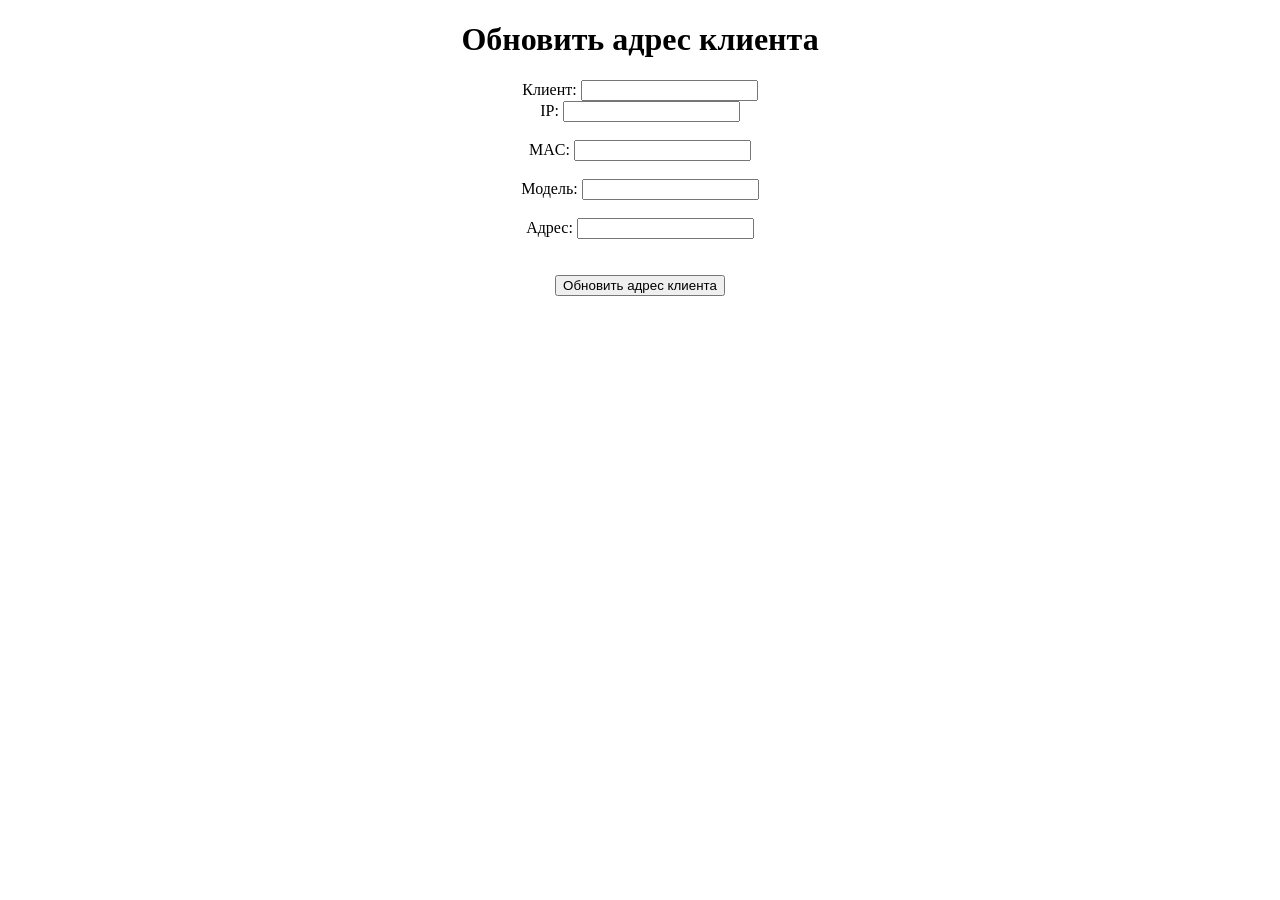
<file: src/main/resources/templates/address_update_page.html>
<!DOCTYPE html>
<html lang="en">
<head>
    <meta charset="UTF-8">
    <title>Форма обновления адреса клиента</title>
    <link th:href="@{/styles.css}" rel="stylesheet"/>
</head>
<div align="center">
    <h1>Обновить адрес клиента</h1>
    <form th:action="@{/address/save-update-address}" th:object="${client}" method="post">

        <input type="text" th:field="*{clientId}" th:value="${client.getClientId}" hidden/>
        <label for="clientName">Клиент: </label>
        <input type="text" id="clientName" th:field="*{clientName}" th:value="${client.getClientName}" readonly/>
        <br>
        <input name="type" th:field="*{clientType}" th:value="${client.getClientType}" hidden/>
        <input type="text" th:field="*{datereg}" th:value="${client.getDatereg}" hidden/>
        <label for="ip">IP:</label>
        <input type="text" id="ip" th:field="*{ip}" th:value="${client.getIp}"/>
        <div th:if="${#fields.hasErrors('ip')}" class="error-message" th:errors="*{ip}"></div>
        <br>
        <label for="mac">MAC:</label>
        <input type="text" id="mac" th:field="*{mac}" th:value="${client.getMac}"/>
        <div th:if="${#fields.hasErrors('mac')}" class="error-message" th:errors="*{mac}"></div>
        <br>
        <label for="model">Модель: </label>
        <input type="text" id="model" th:field="*{model}" th:value="${client.getModel}"/>
        <div th:if="${#fields.hasErrors('model')}" class="error-message" th:errors="*{model}"></div>
        <br>
        <label for="address">Адрес:</label>
        <input type="text" id="address" th:field="*{address}" th:value="${client.getAddress}"/>
        <div th:if="${#fields.hasErrors('address')}" class="error-message" th:errors="*{address}"></div>
        <br><br>
        <input type="submit" value="Обновить адрес клиента">
    </form>
</div>
</html>
</file>
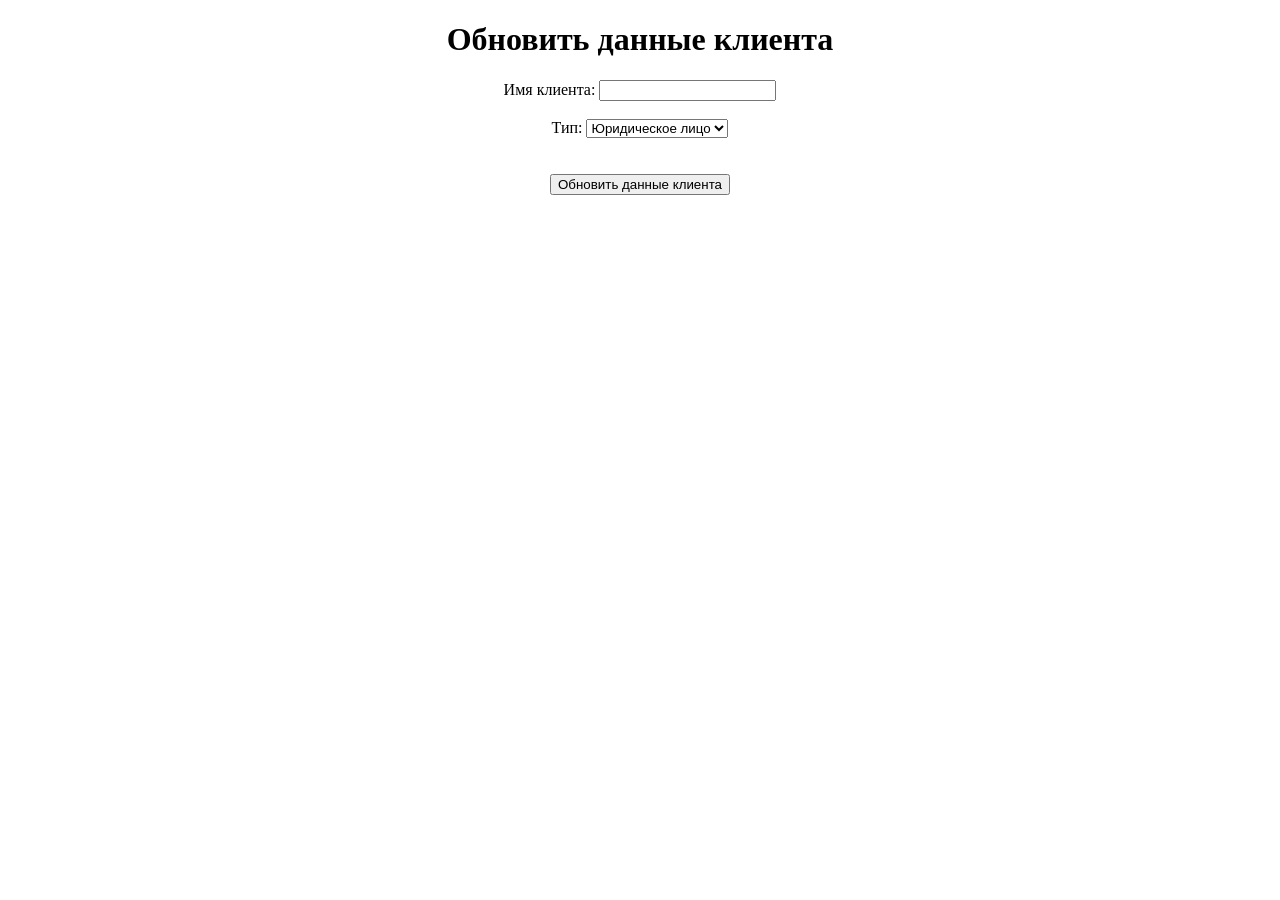
<file: src/main/resources/templates/client_update_page.html>
<!DOCTYPE html>
<html lang="en">
<head>
    <meta charset="UTF-8">
    <title>Форма обновления данных клиента</title>
    <link th:href="@{/styles.css}" rel="stylesheet"/>
</head>
<div align="center">
    <h1>Обновить данные клиента</h1>
    <form th:action="@{/client/save-update-client}" th:object="${client}" method="post">

        <input type="text" th:field="*{clientId}" th:value="${client.getClientId()}" hidden>
        <input type="text" th:field="*{datereg}" th:value="${client.getDatereg()}" hidden>
        <label for="clientName">Имя клиента:</label>
        <input type="text" id="clientName" th:field="*{clientName}" th:value="${client.getClientName()}">
        <div th:if="${#fields.hasErrors('clientName')}" class="error-message" th:errors="*{clientName}"></div>
        <br>
        <label for="type">Тип:</label>
        <select name="type" id="type" th:field="*{clientType}">
            <option value="Юридическое лицо">Юридическое лицо</option>
            <option value="Физическое лицо">Физическое лицо</option>
        </select>
        <div th:if="${#fields.hasErrors('clientType')}" class="error-message" th:errors="*{clientType}"></div>
        <br><br>
        <button>Обновить данные клиента</button>
    </form>
</div>
</html>
</file>
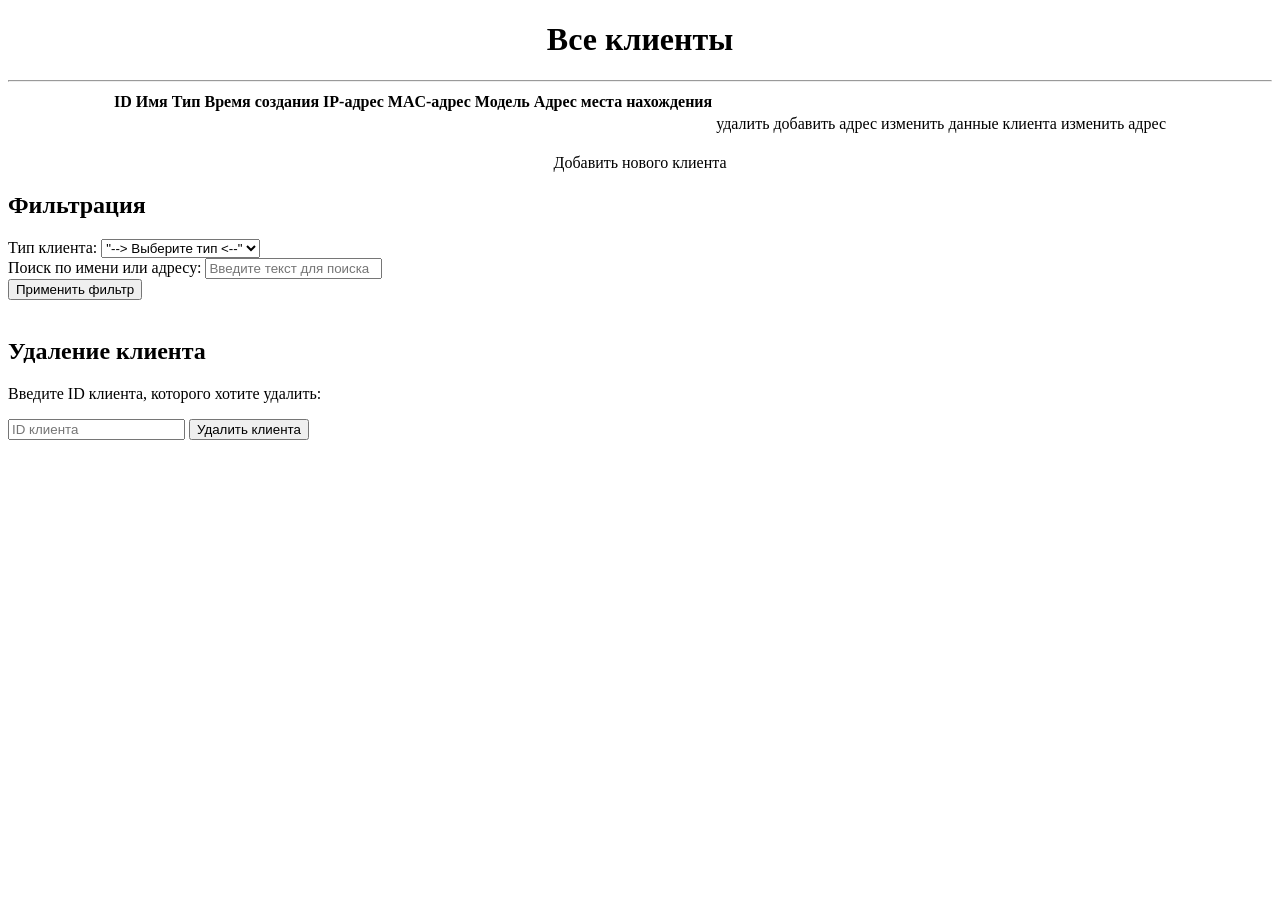
<file: src/main/resources/templates/clients_page.html>
<!DOCTYPE html>
<html lang="en">
<head>
    <meta charset="UTF-8">
    <title>Все клиенты</title>
    <link th:href="@{/styles.css}" rel="stylesheet"/>
</head>
<body>
<div align="center">
    <h1>Все клиенты</h1>
    <hr>
    <table class="clients-table">
        <thead>
        <tr>
            <th>ID</th>
            <th>Имя</th>
            <th>Тип</th>
            <th>Время создания</th>
            <th>IP-адрес</th>
            <th>MAC-адрес</th>
            <th>Модель</th>
            <th>Адрес места нахождения</th>
        </tr>
        </thead>
        <tbody>
        <tr th:each="client:${clients}">
            <td th:text="${client.getClientId()}"></td>
            <td th:text="${client.getClientName()}"></td>
            <td th:text="${client.getClientType()}"></td>
            <td th:text="${client.getDatereg()}"></td>
            <td th:text="${client.getIp()}"></td>
            <td th:text="${client.getMac()}"></td>
            <td th:text="${client.getModel()}"></td>
            <td th:text="${client.getAddress()}"></td>
            <td>
                <a th:href="@{/address/remove-address/{mac}/{id}(id=${client.getClientId()}, mac=${client.getMac()})}">удалить</a>
                <a th:href="@{/address/{id}(id=${client.getClientId()})}">добавить адрес</a>
                <a th:href="@{/client/update-client/{id}(id=${client.getClientId()})}">изменить данные клиента</a>
                <a th:href="@{/address/update-address/{id}/{mac}(mac=${client.getMac()}, id=${client.getClientId()})}">изменить
                    адрес</a>
            </td>
        </tr>
        </tbody>
    </table>
    <br>
    <a th:href="@{/client/add-new-client}">Добавить нового клиента</a>

</div>
<div class="container">
    <div>
        <form th:action="@{/client-address}" th:object="${filters}" method="get">
            <h2>Фильтрация</h2>
            <label for="type">Тип клиента:</label>
            <select name="type" id="type" th:field="*{filterType}">
                <option value="--> Выберите тип <--">"--> Выберите тип <--"</option>
                <option value="Юридическое лицо">Юридическое лицо</option>
                <option value="Физическое лицо">Физическое лицо</option>
            </select>
            <br>
            <label for="search">Поиск по имени или адресу:</label>
            <input type="text" id="search" name="search" placeholder="Введите текст для поиска" th:field="*{filterNameOrAddress}">
            <br>
            <input type="submit" value="Применить фильтр">
        </form>

        <br>
        <h2>Удаление клиента</h2>
        <p>Введите ID клиента, которого хотите удалить:</p>
        <input type="text" id="deleteId" placeholder="ID клиента">
        <button onclick="deleteClient()">Удалить клиента</button>
    </div>
</div>
<script>
    function deleteClient() {
        var deleteId = document.getElementById('deleteId').value;
        var href = '/client-address/remove/${clientId}';
        href = href.replace('${clientId}', deleteId);
        window.location.href = href;
    }

</script>
</body>
</html>
</file>
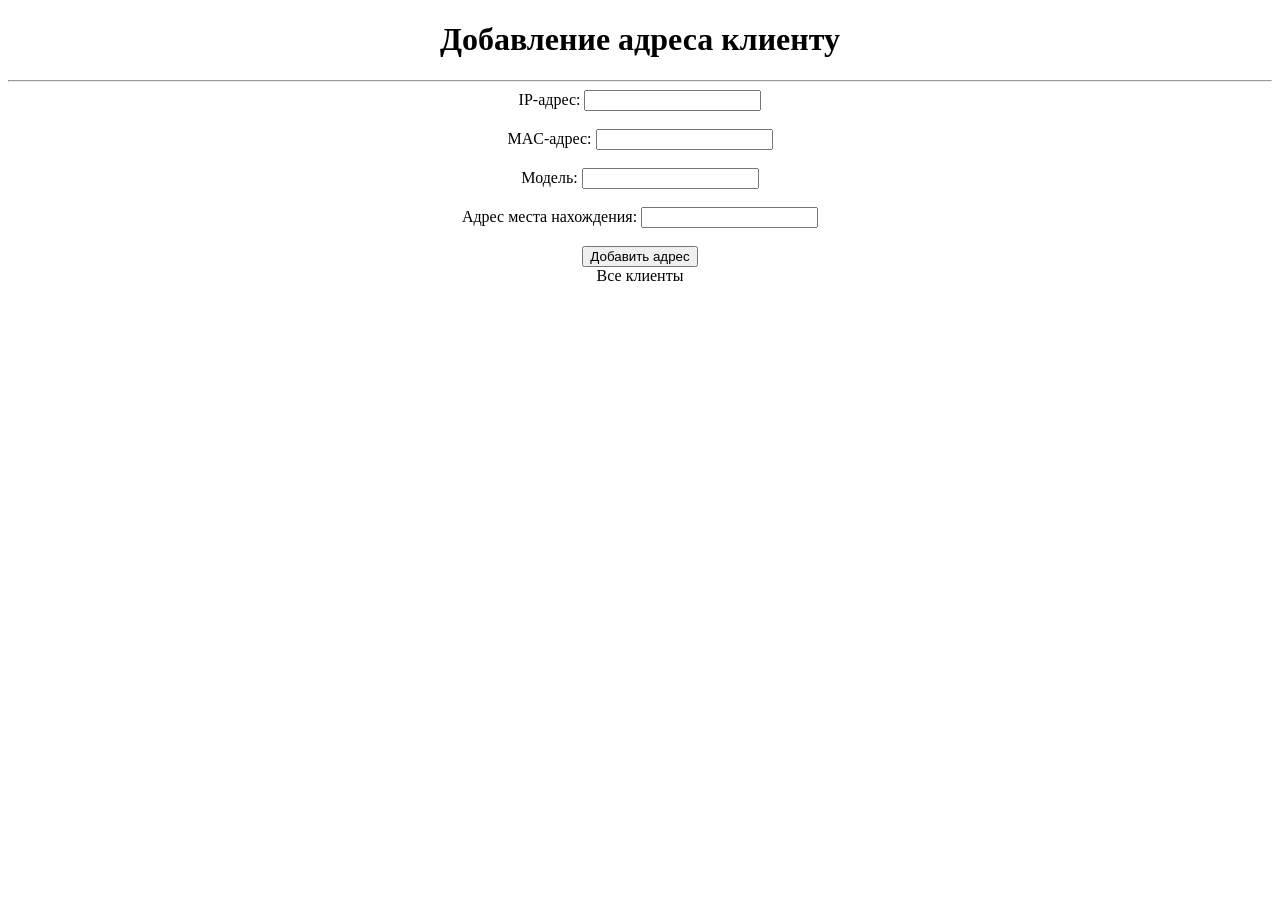
<file: src/main/resources/templates/create_address_page.html>
<!DOCTYPE html>
<html lang="en">
<head>
    <meta charset="UTF-8">
    <title>Адреса клиента</title>
    <link th:href="@{/styles.css}" rel="stylesheet" />
</head>
<body>
<div align="center">
    <h1>Добавление адреса клиенту</h1>
    <hr>
    <form th:action="@{/address/create-address}" th:object="${address}" method="post">

        <label for="ip">IP-адрес:</label>
        <input type="text" id="ip" name="ip" th:field="*{ip}">
        <div th:if="${#fields.hasErrors('ip')}" class="error-message" th:errors="*{ip}"></div>
        <br>
        <label for="mac">MAC-адрес:</label>
        <input type="text" id="mac" name="mac" th:field="*{mac}">
        <div th:if="${#fields.hasErrors('mac')}" class="error-message" th:errors="*{mac}"></div>
        <br>
        <label for="model">Модель:</label>
        <input type="text" id="model" name="model" th:field="*{model}">
        <div th:if="${#fields.hasErrors('model')}" class="error-message" th:errors="*{model}"></div>
        <br>
        <label for="address">Адрес места нахождения:</label>
        <input type="text" id="address" name="address" th:field="*{address}">
        <div th:if="${#fields.hasErrors('address')}" class="error-message" th:errors="*{address}"></div>
        <br>
        <button>Добавить адрес</button>
        <br>
        <a th:href="@{/client-address}">Все клиенты</a>
    </form>
</div>
</body>
</html>
</file>
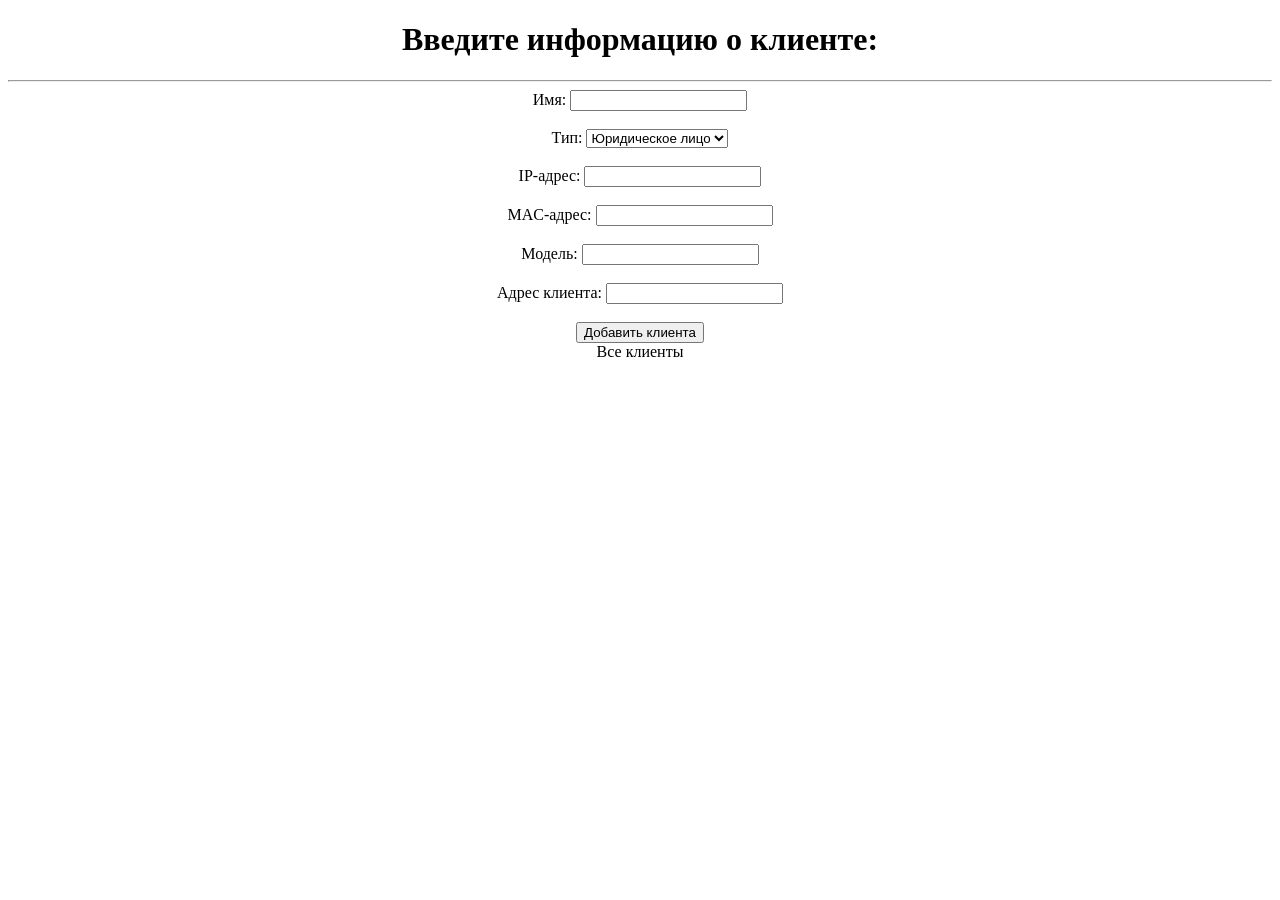
<file: src/main/resources/templates/create_client_page.html>
<!DOCTYPE html>
<html lang="en" xmlns="http://www.w3.org/1999/html">
<head>
    <meta charset="UTF-8">
    <title>Добавление нового клиента</title>
    <link th:href="@{/styles.css}" rel="stylesheet" />
</head>
<body>
<div align="center">
    <h1>Введите информацию о клиенте:</h1>
    <form th:action="@{/client/create-client}" th:object="${client}" method="post">
    <hr>
        <label for="name">Имя:</label>
    <input type="text" id="name" th:field="*{clientName}">
        <div th:if="${#fields.hasErrors('clientName')}" class="error-message" th:errors="*{clientName}"></div>
        <br>
    <label for="type">Тип:</label>
    <select name="type" id="type" th:field="*{clientType}">
        <option value="Юридическое лицо">Юридическое лицо</option>
        <option value="Физическое лицо">Физическое лицо</option>
    </select>
        <div th:if="${#fields.hasErrors('clientType')}" class="error-message" th:errors="*{clientType}"></div>
        <br>
    <label for="ip">IP-адрес:</label>
    <input type="text" id="ip" th:field="*{ip}">
        <div th:if="${#fields.hasErrors('ip')}" class="error-message" th:errors="*{ip}"></div>
        <br>
    <label for="mac">MAC-адрес:</label>
    <input type="text" id="mac" th:field="*{mac}">
        <div th:if="${#fields.hasErrors('mac')}" class="error-message" th:errors="*{mac}"></div>
        <br>
    <label for="model">Модель:</label>
    <input type="text" id="model" th:field="*{model}">
        <div th:if="${#fields.hasErrors('model')}" class="error-message" th:errors="*{model}"></div>
        <br>
    <label for="address">Адрес клиента:</label>
    <input type="text" id="address" th:field="*{address}">
        <div th:if="${#fields.hasErrors('address')}" class="error-message" th:errors="*{address}"></div>
        <br>
    <button>Добавить клиента</button>
    <br>
    <a th:href="@{/client-address}">Все клиенты</a>
    </form>
</div>
</body>
</html>
</file>
